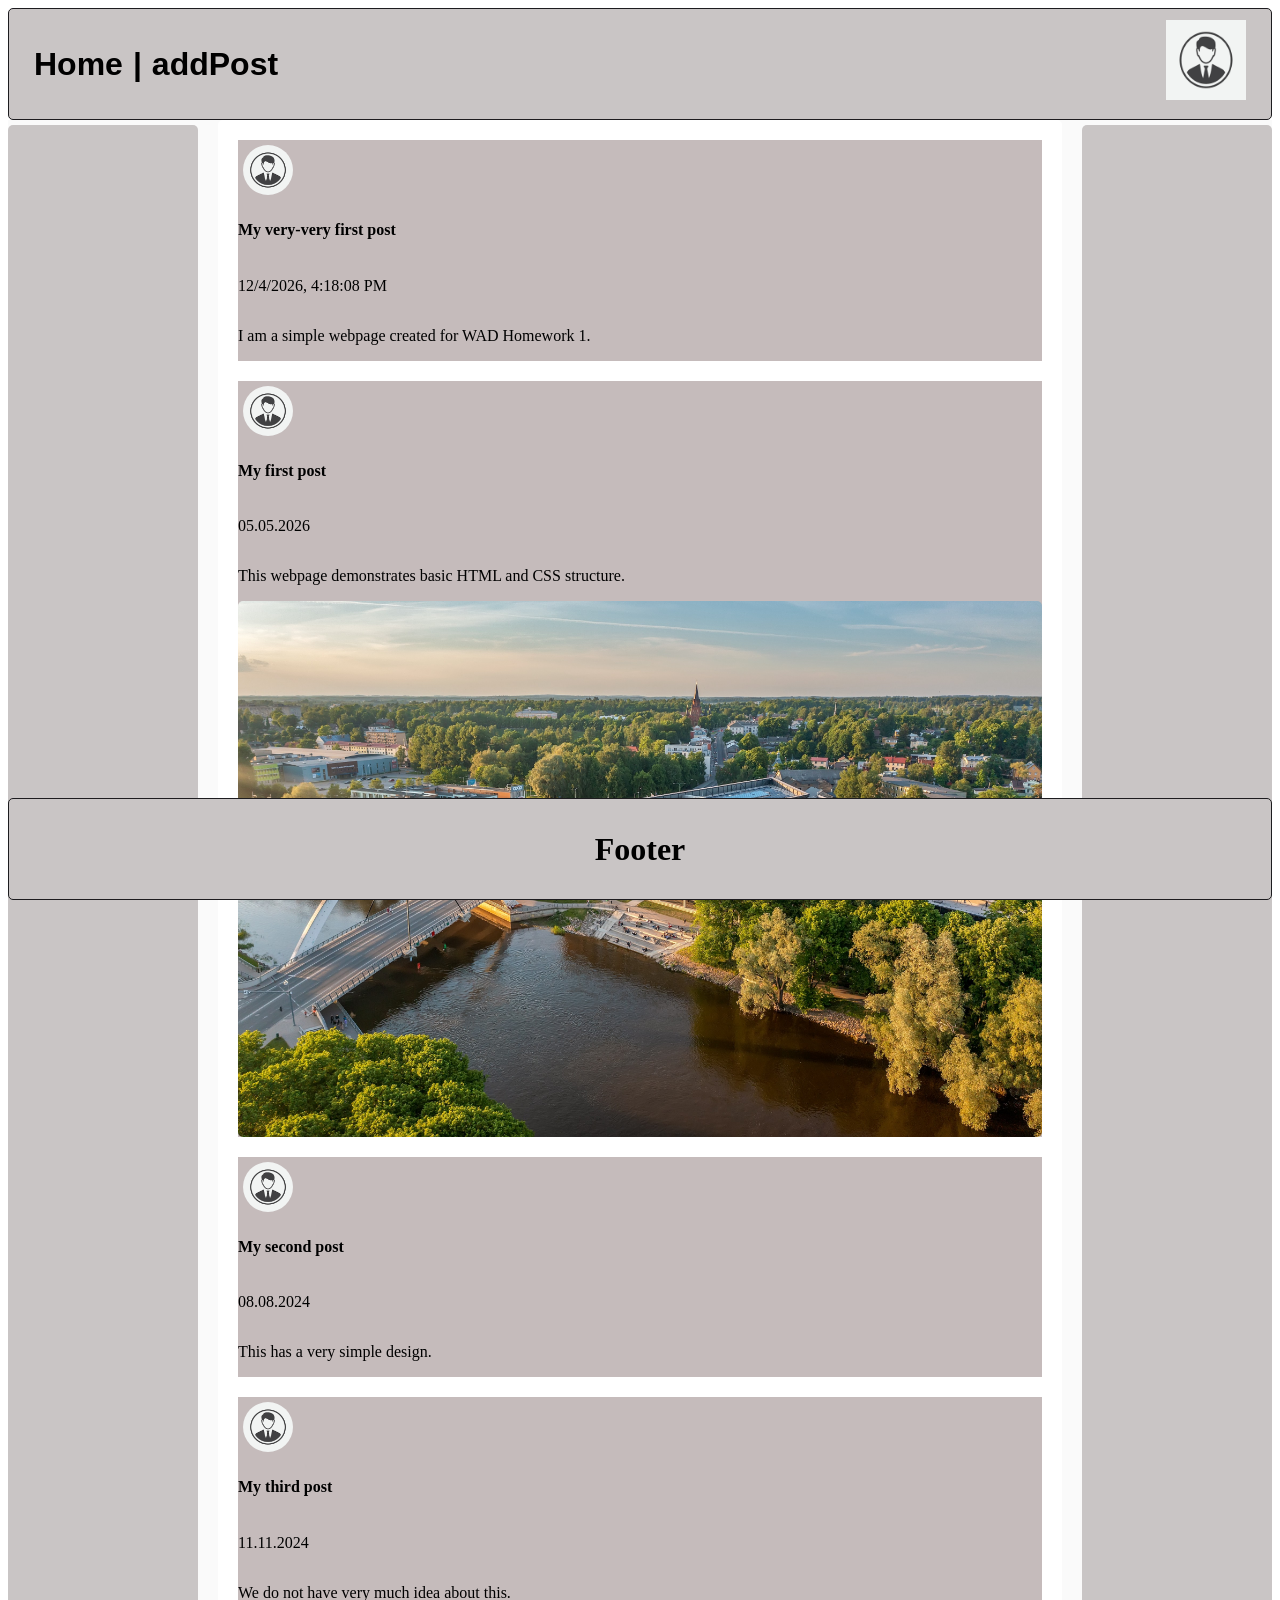
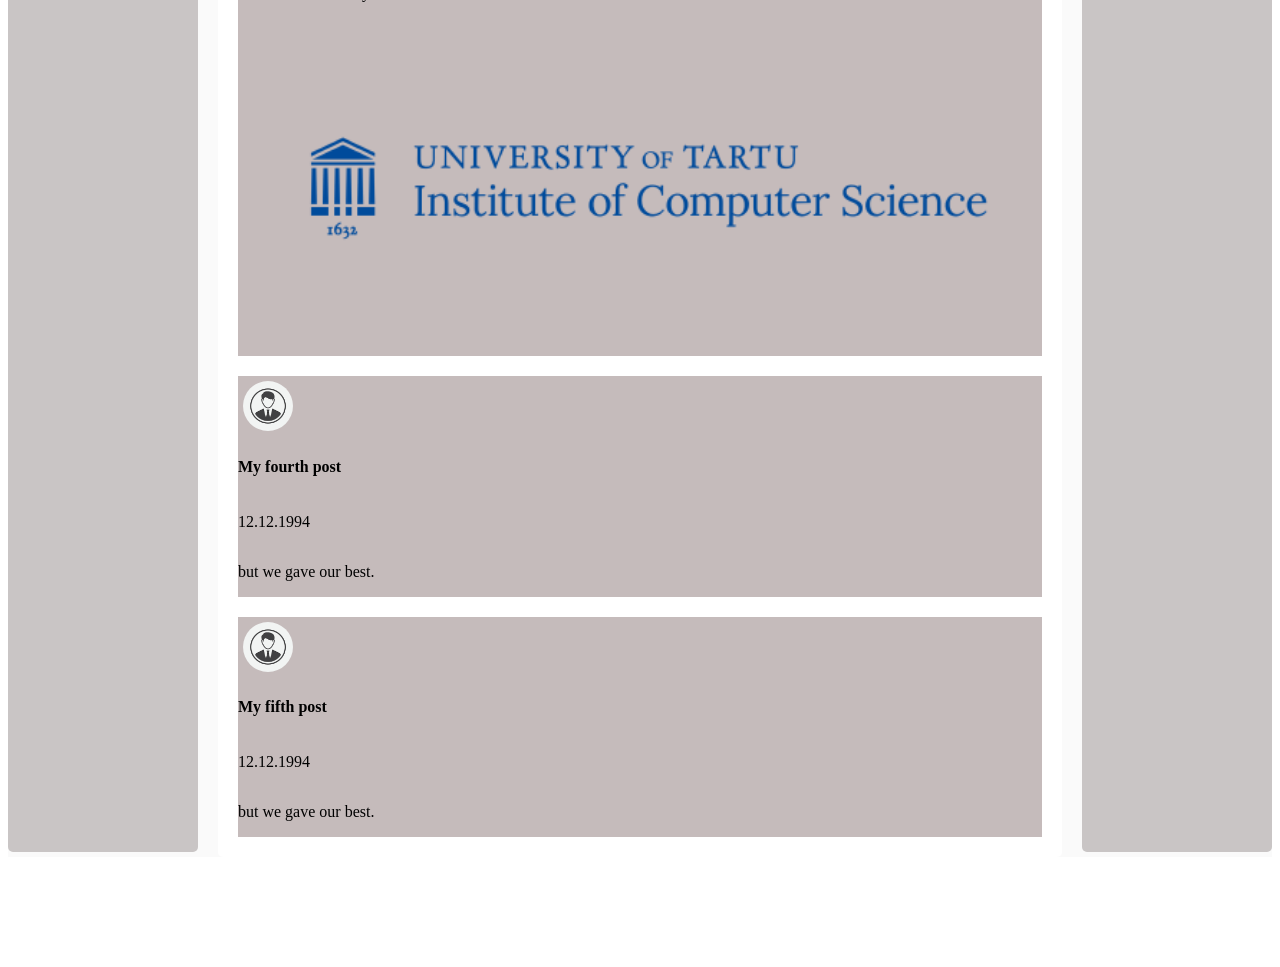
<file: index.html>
<!DOCTYPE html>
<html lang="en">
  <head>
    <meta charset="UTF-8">
    <meta name="viewport" content="width=device-width, initial-scale=1.0">
    <link rel="stylesheet" href="style.css">  <!-- Link to the CSS file -->
    <title>WAD Homework 1</title>             <!-- Title of the webpage in browser tab -->
  </head>

  <body>
    <header class="header">
        <a href="index.html"><strong>Home</strong></a>        <!-- Link to the home page -->
        <strong> | </strong>
        <a href="addPost.html"><strong>addPost</strong></a>   <!-- Link to the add post page -->
        <a class="logo" href="login.html"><img src="img/download.png" width="80" height="80" alt="My picture"></a>   <!-- Logo link -->
    </header>

    <div class="main-content">                                <!-- Main content area that contains the sidebar and the main content -->
      <aside class="sidebar"></aside>                         <!-- Sidebar area for additional content or navigation must use FLEX! -->
      <main class="content">
        <article class="article">
          <img src="img/download.png" width="10" height="10" alt="user-logo" class="user-logo">
          <h4>My very-very first post</h4>
          <p id="datetimeauto"></p>
          <p class = "text"> I am a simple webpage created for WAD Homework 1.</p>
          <script>                                <!-- JavaScript code to update the date and time every second - reuse from Practical 4 -->
          function updateTime() {
          const now = new Date();
          document.getElementById("datetimeauto").textContent = now.toLocaleString();
          }
          updateTime();
          setInterval(updateTime, 1000);
          </script>
        </article>
        <article class="article">
          <img src="img/download.png" width="10" height="10" alt="user-logo" class="user-logo">
          <h4>My first post</h4>
          <p class = "datetime">05.05.2026</p>
          <p class = "text">This webpage demonstrates basic HTML and CSS structure.</p>
          <img src="img/unitartucs_cover.jfif" width="128" height="128" alt="cover photo">
        </article>
        <article class="article">
          <img src="img/download.png" width="10" height="10" alt="user-logo" class="user-logo">
          <h4>My second post</h4>
          <p class = "date">08.08.2024</p>
          <p class = "text">This has a very simple design.</p>
        </article>
        <article class="article">
          <img src="img/download.png" width="10" height="10" alt="user-logo" class="user-logo">
          <h4>My third post</h4>
          <p class = "date">11.11.2024</p>
          <p class = "text">We do not have very much idea about this.</p>
          <img src="img/ati_logo.png" width="128" height="128" alt="some logo">
        </article>
        <article class="article">
          <img src="img/download.png" width="10" height="10" alt="user-logo" class="user-logo">
          <h4>My fourth post</h4>
          <p class = "date">12.12.1994</p>
          <p class = "text">but we gave our best.</p>
        </article>
        <article class="article">
          <img src="img/download.png" width="10" height="10" alt="user-logo" class="user-logo">
          <h4>My fifth post</h4>
          <p class = "date">12.12.1994</p>
          <p class = "text">but we gave our best.</p>
        </article>
      </main>
    <aside class="sidebar"></aside>
    </div>
  
<footer class="footer">
        <h1>Footer</h1>
</footer>
</body>
</html>
</file>
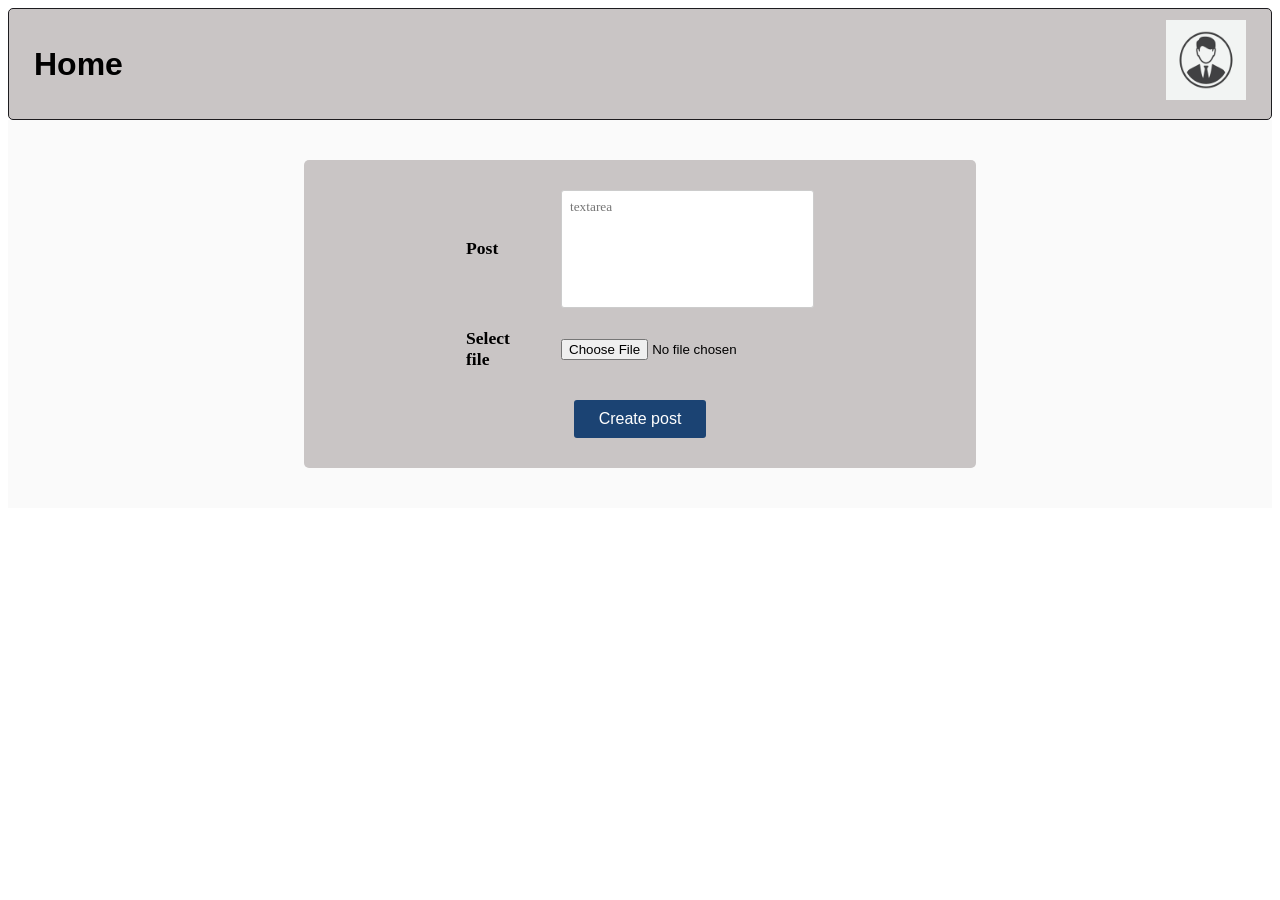
<file: addPost.html>
<!DOCTYPE html>
<html lang="en">
    <head>
    <meta charset="UTF-8">
    <meta name="viewport" content="width=device-width, initial-scale=1.0">
    <link rel="stylesheet" href="style.css">  <!-- Link to the CSS file -->
    <title>WAD Homework 1</title>             <!-- Title of the webpage in browser tab -->
    <style>
      a:link {
        color: black;
        background-color: transparent;
        text-decoration: none;
      }
    </style>
    </head>

    <body>
    <header class="header">
            <a href="index.html"><strong>Home</strong></a>        <!-- Link to the home page -->
            <a class="logo" href="login.html"><img src="img/download.png" width="80" height="80" alt="My picture"></a>   <!-- Logo link -->
    </header>

    <div class="main-content">                                <!-- addPost content area that contains the main content -->
      <main class="window-content">
        <form action="index.html?" method="get" class="post-form">
                <!-- Text field -->
                <div class="form-group">
                    <label for="post-body">Post<br></label>
                    <textarea id="post-body" placeholder="textarea"></textarea>
                </div>

                <!-- Choose file -->
                <div class="form-group">
                    <label for="file-upload">Select<br>file</label>
                    <input type="file" id="file-upload">
                </div>

                <!-- Button -->
                <div class="form-actions">
                    <button type="submit" class="button">Create post</button>
                </div>
        </form>
    </main>
    </div>
  
</body>
</html>
</file>
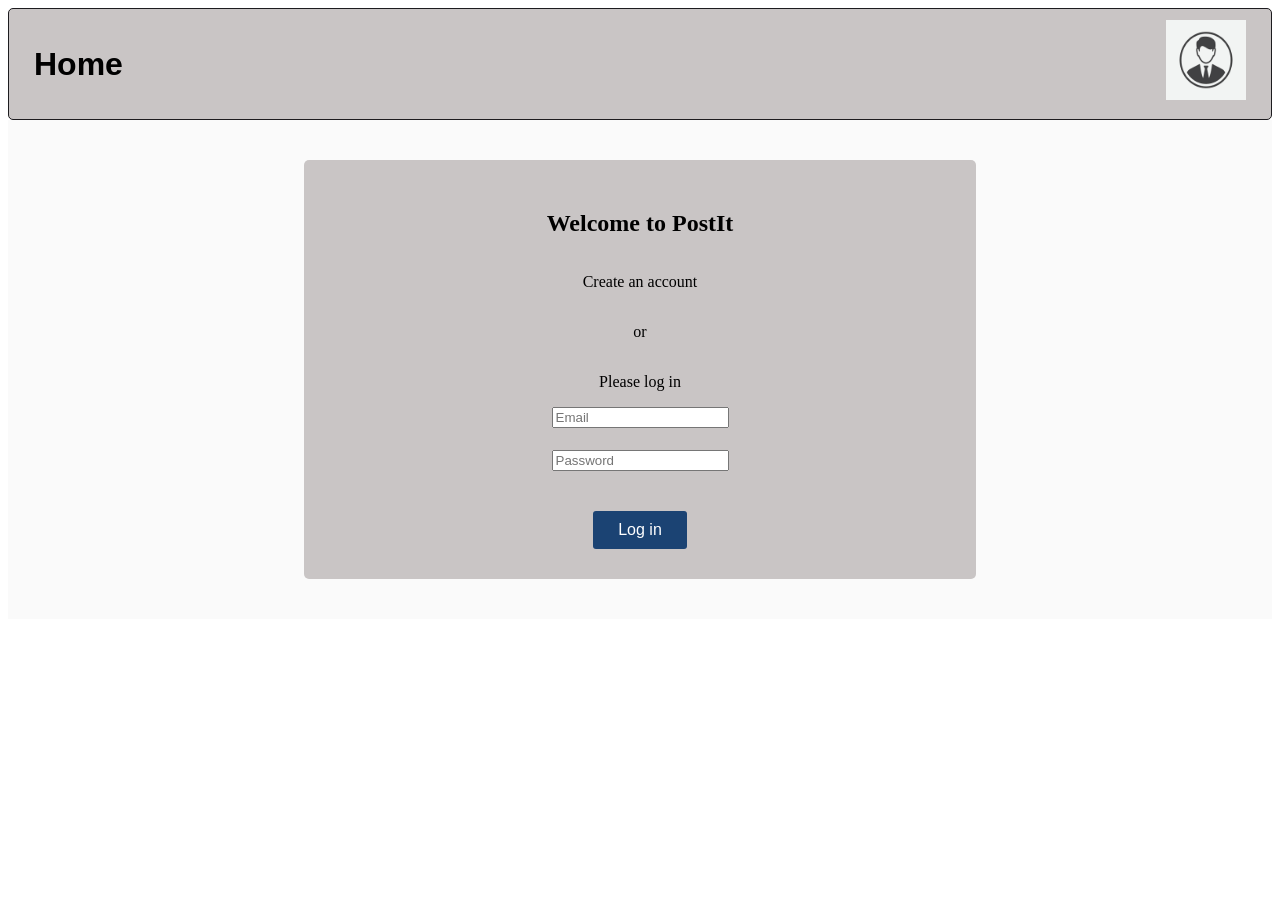
<file: login.html>
<!DOCTYPE html>
<html lang="en">
  <head>
    <meta charset="UTF-8">
    <meta name="viewport" content="width=device-width, initial-scale=1.0">
    <link rel="stylesheet" href="style.css">
    <title>WAD Homework 1</title>
    <style>
      a:link {
        color: black;
        background-color: transparent;
        text-decoration: none;
      }
    </style>
  </head>
  <body>

    <header class="header">
        <a href="index.html"><strong>Home</strong></a>
        <a class="logo" href="#"><img src="img/download.png" width="80" height="80" alt="My picture"></a>
    </header>

<div class="main-content">
    <main class="window-content">
        <h2>Welcome to PostIt</h2>
        <p>Create an account</p>
        <p> or </p>
        <p>Please log in</p>

        <form action="index.html" method="get" class="login-form">
        <input type="email" name="email" required placeholder="Email" > <br>
        <input type="password" name="password" required placeholder="Password" > <br>
        <br>
        <input type="submit" value="Log in" class="button">
        </form>
    </main>
</file>
<file: style.css>
.header {                       /* Header styling */ 
    padding: 5px 25px;
    height: 100px;
    border: 1px solid #1d1c1f;
    background-color: #c9c5c5;
    position: sticky;
    top: 0px;
    border-radius: 5px;
    text-align: left;
    font-size: 2em;
    font-family: 'Gill Sans', 'Gill Sans MT', 'Calibri', 'Trebuchet MS', sans-serif;
    display: flex;
    align-items: center;
    justify-content: flex-start;
    gap: 10px;
}

.header a strong:hover {          /* Styling for strong elements in header on hover */
    color: #092747;
    background-color: grey;
}

.main-content {                 /* Main content "box" styling */
    display: flex;
    width: 100%;
    height: auto;
    background-color: #fafafa;
    gap: 20px;
}

.article {                       /* Article styling inside main content */
    display: flex;
    margin-top: auto;
    width: 100%;
    min-height: 100px;
    max-width: 1600px;
    background-color: #c5bbbb;
    gap: 0px;
    flex: 1;
    flex-direction: column;
}

.article img {                       /* Image styling inside article */
    width: 100%;
    height: auto;
    max-width: 1600px;
    border-radius: 5px;
}

.article .user-logo {  
    padding: 5px;
    /* User logo styling inside article */
    width: 50px;
    height: 50px;
    border-radius: 50%;
    object-fit: cover;
}

.content {                       /* Content styling inside main content */
    padding: 20px;
    display: flex;
    margin-top: auto;
    width: 20%;
    min-height: 100px;
    max-width: 1600px;
    background-color: #ffffff;
    border-radius: 5px;
    gap: 20px;
    flex: 1;
    flex-direction: column;
}

.window-content {                /* Non-homepage box (addPost and login) styling inside main content */
    display: flex;
    padding: 30px 20px;
    margin: 40px auto;
    min-width: 50%;
    background-color: #c9c5c5;
    border-radius: 5px;
    align-items: center;
    justify-content: center;
    flex-direction: column;
}

.sidebar {                      /* Sidebar styling */
    padding: 20px;
    margin-top: 5px;
    margin-bottom: 5px;
    width: 150px;
    height: auto;
    background-color: #c9c5c5;
    border-radius: 5px;
}

.logo {
    margin: 0;
    font-size: 1em;
    margin-left: auto;
    top: 10px;
    right: 25px;
}

.footer {                       /* Footer styling */
    display: flex;
    justify-content: center;    /* Horisontaalselt keskele */
    align-items: center;        /* Vertikaalselt keskele */
    height: 100px;
    border: 1px solid #1d1c1f;
    background-color: #c9c5c5;
    border-radius: 5px;
    position: sticky;
    bottom: 0px;
}

.post-form {
    display: flex;
    flex-direction: column;
    gap: 20px;
}

.form-group {
    display: flex;
    align-items: center;
    justify-content: space-between;
    gap: 15px;
}

.form-group label {
    font-weight: bold;
    font-size: 1.1em;
    line-height: 1.2;
    width: 80px;
}

.form-group textarea {
    flex: 1;
    height: 100px;
    padding: 8px;
    border: 1px solid #ccc;
    border-radius: 3px;
    resize: none;
    font-family: inherit;
}

.form-group input[type="file"] {
    flex: 1;
}

.form-actions {
    display: flex;
    justify-content: center;
    margin-top: 10px;
}

.button {
    background-color: #1b4373;
    color: white;
    border: none;
    padding: 10px 25px;
    font-size: 1em;
    border-radius: 3px;
    cursor: pointer;
}

.create-btn:hover {
    background-color: #123052;
}

.login-form {
    display: flex;
    flex-direction: column;
    align-items: center;   /* centers the inputs and the button horizontally */
    gap: 2px;             /* replaces the <br> tags */
}

a:link {
        color: black;
        background-color: transparent;
        text-decoration: none;
      }
</file>
